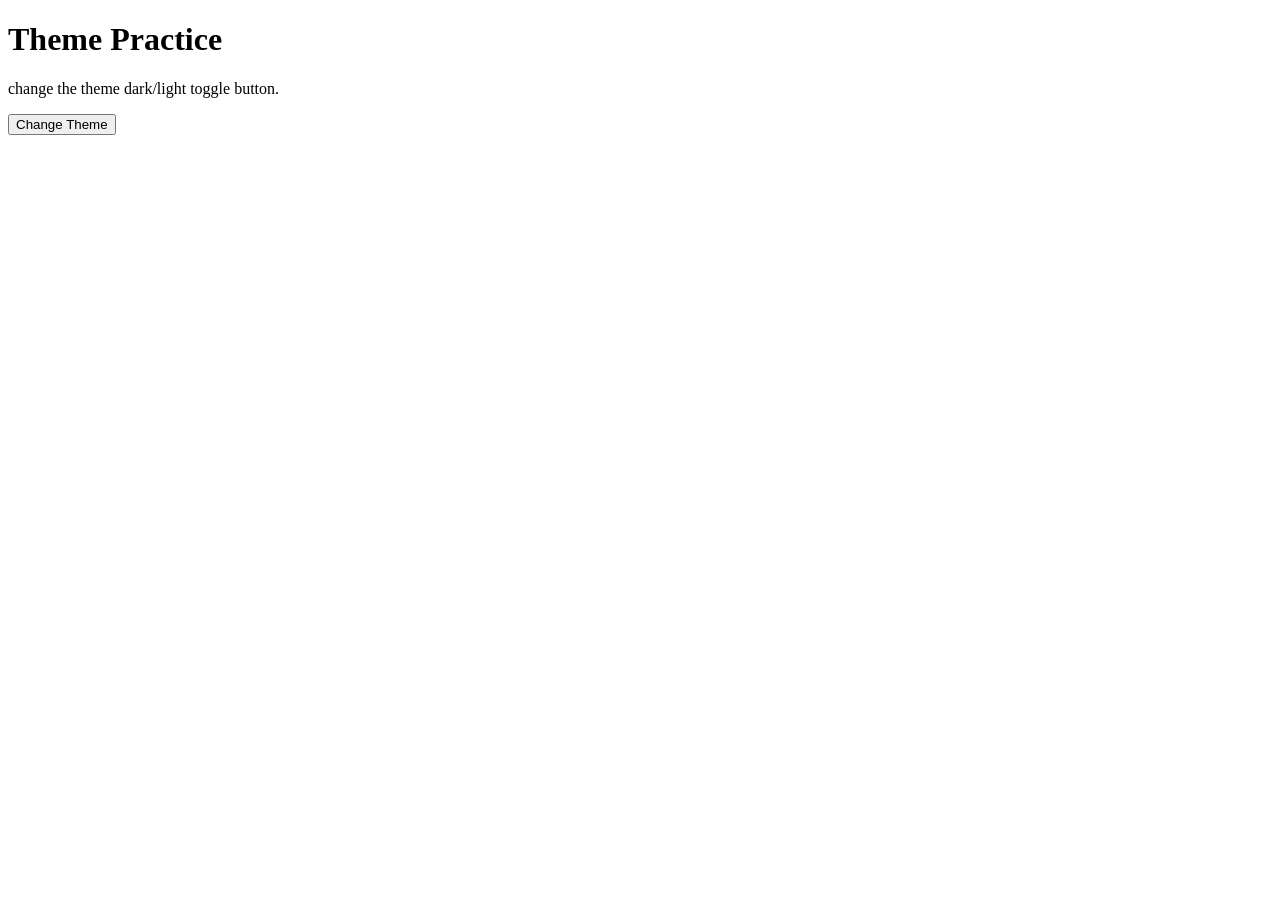
<file: dark-mode/index.html>
<!doctype html>
<html lang="en">
  <head>
    <meta charset="UTF-8" />
    <meta name="viewport" content="width=device-width, initial-scale=1.0" />
    <link rel="stylesheet" href="style.css">
    <title>Live counter</title>
  </head>
  <body>
    <h1>Theme Practice</h1>
    <p>change the theme dark/light toggle button.</p>
    <button id="theme-btn">Change Theme</button>
    <script src="script.js" defer></script>
  </body>
</html>
</file>
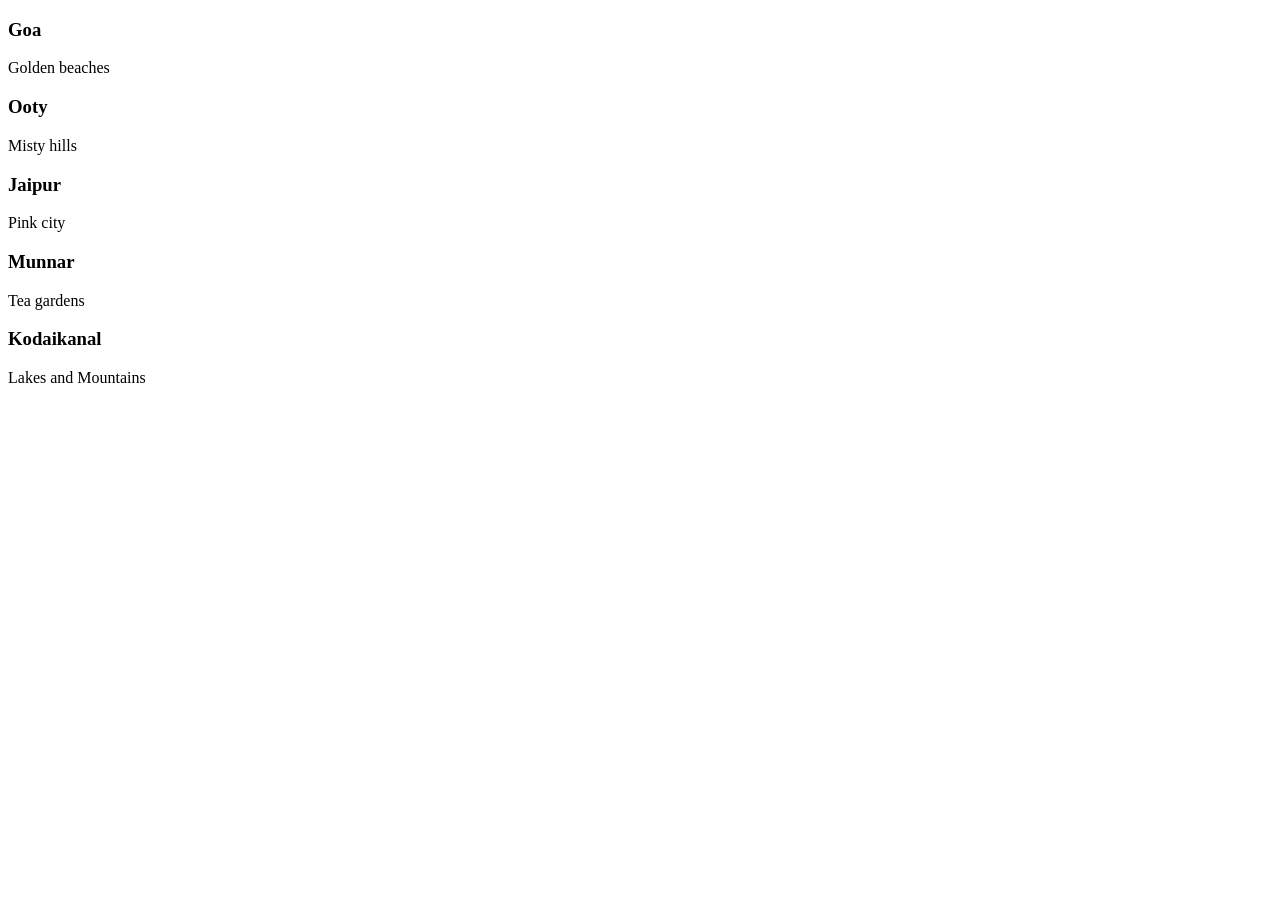
<file: gallery-cards/index.html>
<!doctype html>
<html lang="en">
  <head>
    <meta charset="UTF-8" />
    <meta name="viewport" content="width=device-width, initial-scale=1.0" />
    <title>Dynamic Gallery cards</title>
  </head>
  <body>
    <main class="gallery" id="gallery"></main>
    <script src="script.js" defer></script>
  </body>
</html>
</file>
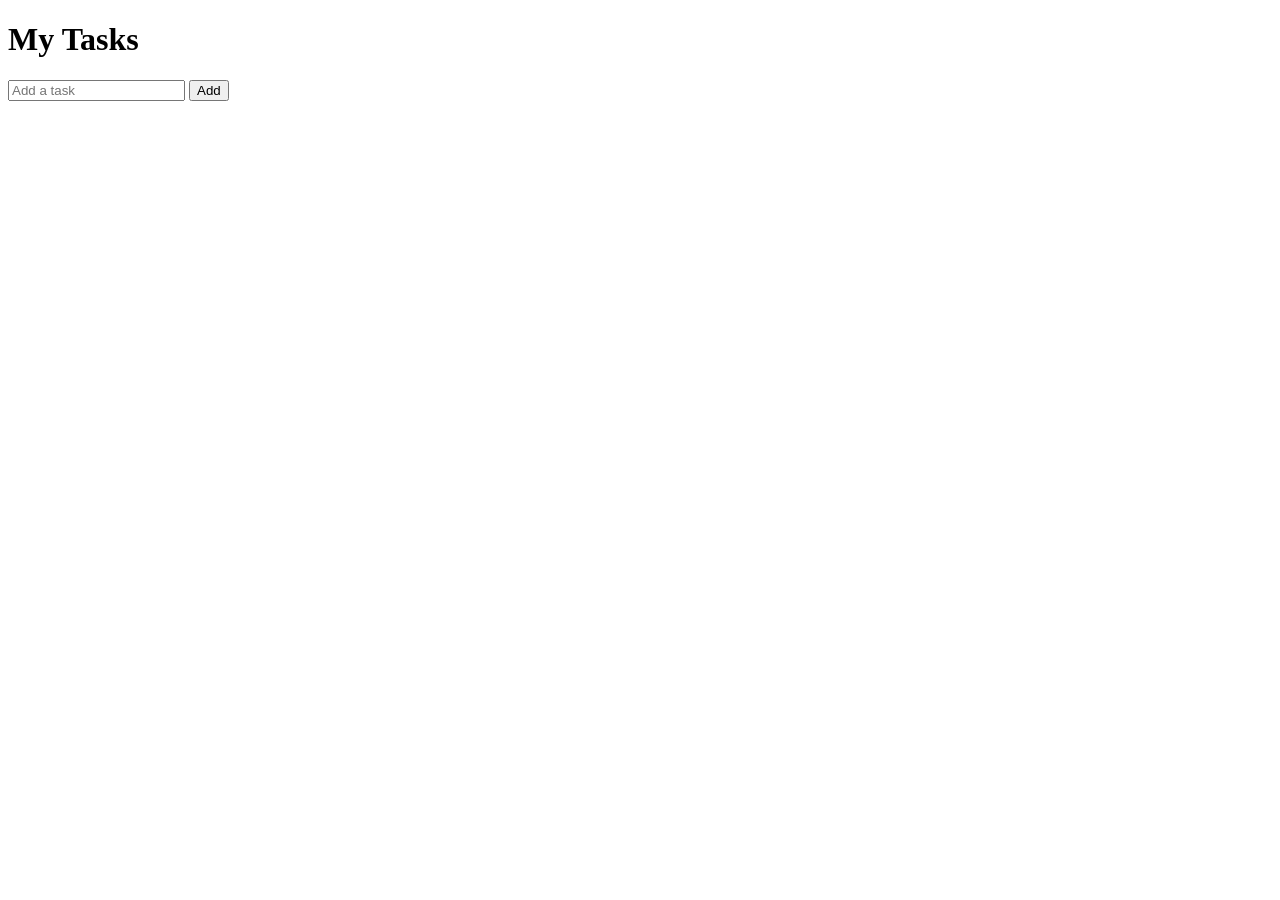
<file: to-do-app/index.html>
<!doctype html>
<html lang="en">
  <head>
    <meta charset="UTF-8" />
    <meta name="viewport" content="width=device-width, initial-scale=1.0" />
    <link rel="stylesheet" href="style.css" />
    <title>To-do-app</title>
  </head>
  <body>
    <h1>My Tasks</h1>
    <form id="task-form">
      <input type="text" id="task-input" placeholder="Add a task" required />
      <button type="submit">Add</button>
    </form>
    <ul id="task-list"></ul>

    <script src="script.js"></script>
  </body>
</html>
</file>
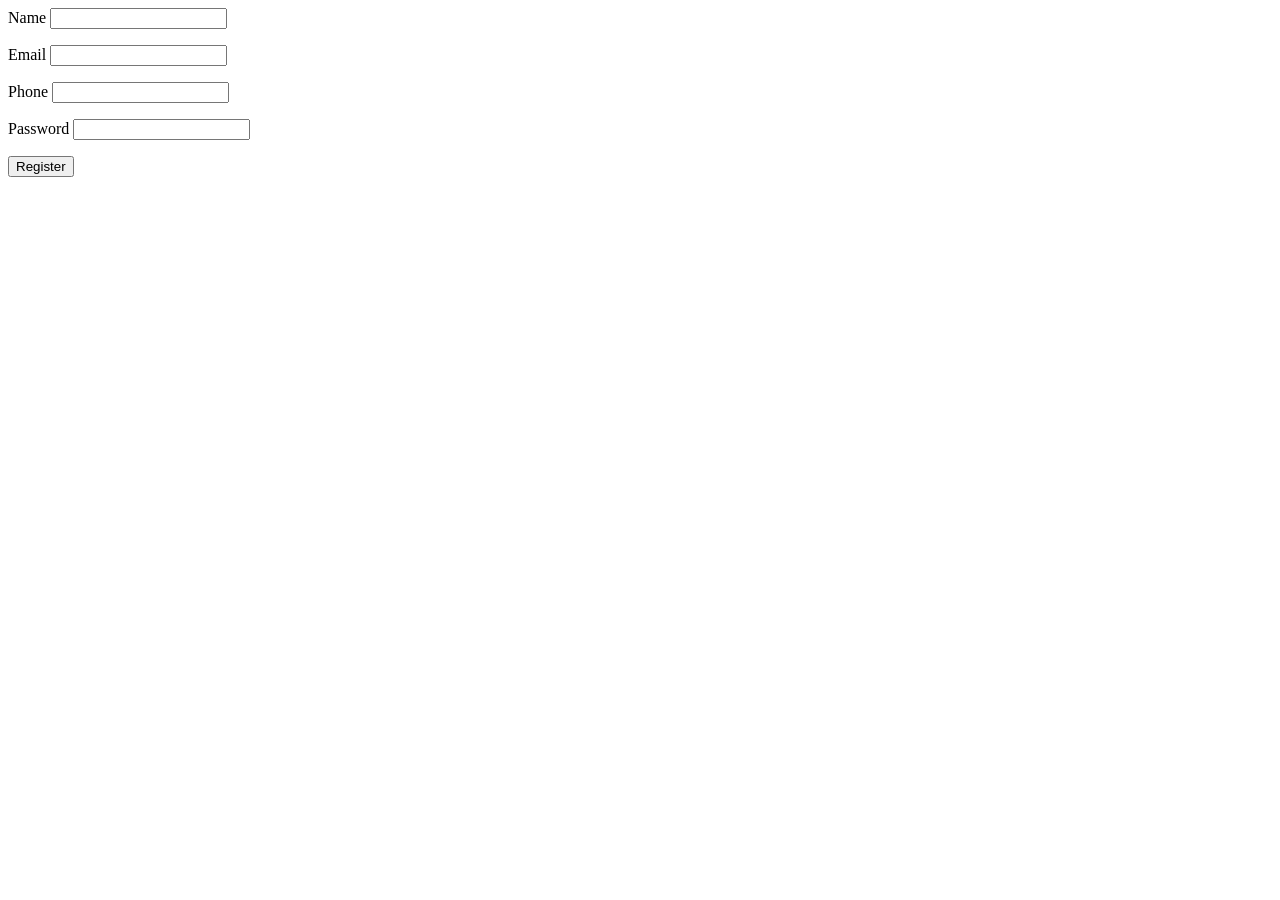
<file: registration-form/registration.html>
<!doctype html>
<html lang="en">
  <head>
    <meta charset="UTF-8" />
    <meta name="viewport" content="width=device-width, initial-scale=1.0" />
    <link rel="stylesheet" href="style.css">
    <title>Registration form with validation</title>
  </head>
  <body>
    <form id="reg" novalidate>
      <label>Name</label>
      <input type="text" id="name" />
      <small class="error" id="name-error"></small>
      <label>Email</label>
      <input type="text" id="email" />
      <small class="error" id="email-error"></small>
      <label>Phone</label>
      <input type="text" id="phone" />
      <small class="error" id="phone-error"></small>
      <label>Password</label>
      <input type="password" id="password" />
      <small class="error" id="password-error"></small>
      <button type="submit">Register</button>
    </form>
    <p id="success"></p>
    <script src="script.js"></script>
  </body>
</html>
</file>
<file: dark-mode/style.css>
body.dark {
  background: #121212;
  color: #f1f1f1;
}
</file>
<file: to-do-app/style.css>

</file>
<file: registration-form/style.css>
.error {
  color: red;
  display: block;
  min-height: 1.2em;
}

input.invalid {
  border: 2px solid red;
}

input.valid {
  border: 2px solid green;
}
</file>
